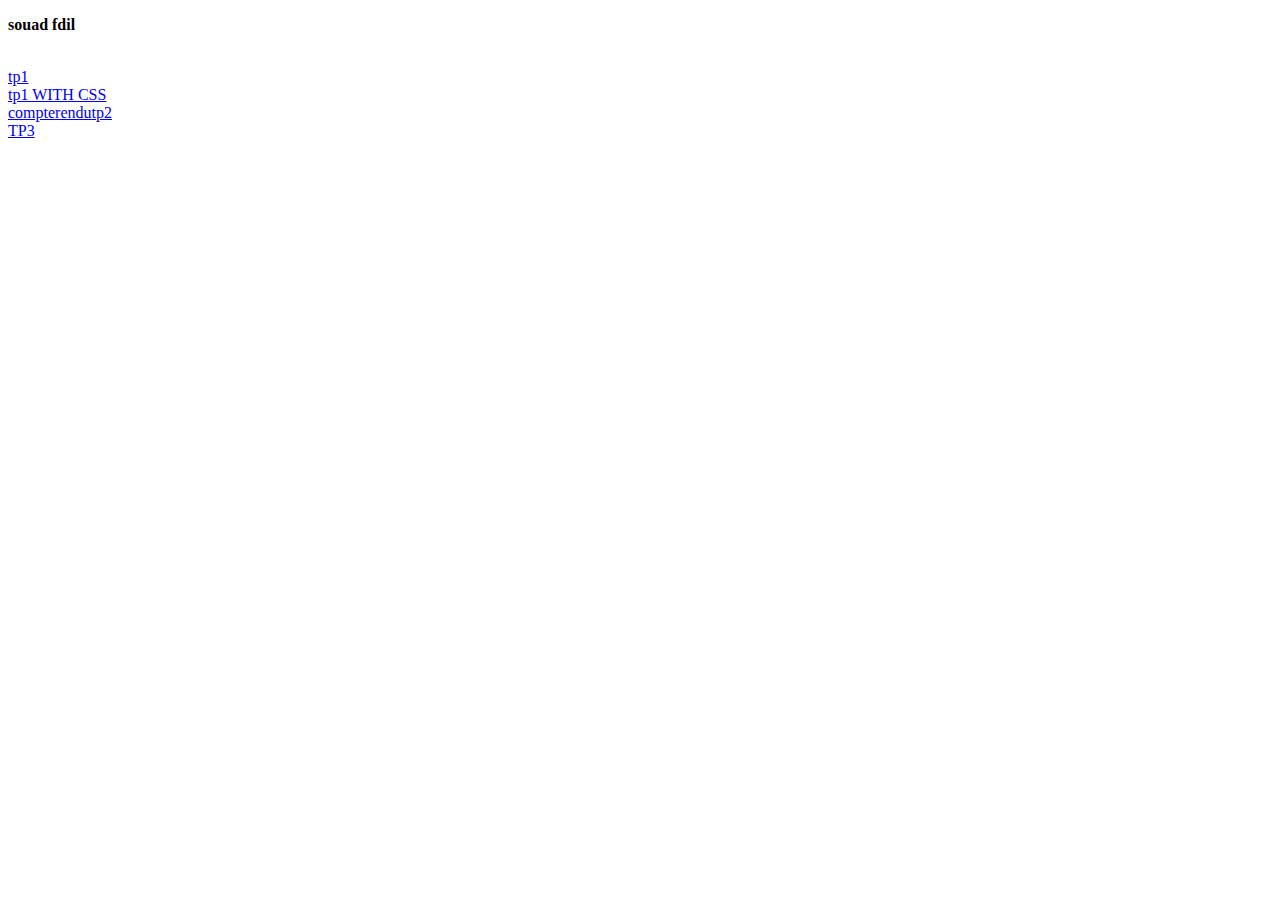
<file: index.html>
<!DOCTYPE html>
<html lang="en" dir="ltr">
  <head>
    <meta charset="utf-8">
      <title>tps</title>
  </head>
  <body>
    <p><strong>souad fdil</strong></p><br>
      <a href ="./cv.html" target="_blank" >tp1</a><br>
      <a href ="./cvCSS.html" target="_blank" >tp1 WITH CSS</a><br>
    <a href ="./compterendutp2.html" target="_blank" >compterendutp2</a><br>
    <a href ="https://contactmagic.000webhostapp.com" target="_blank" >TP3</a>
    </body>
  </html>
</file>
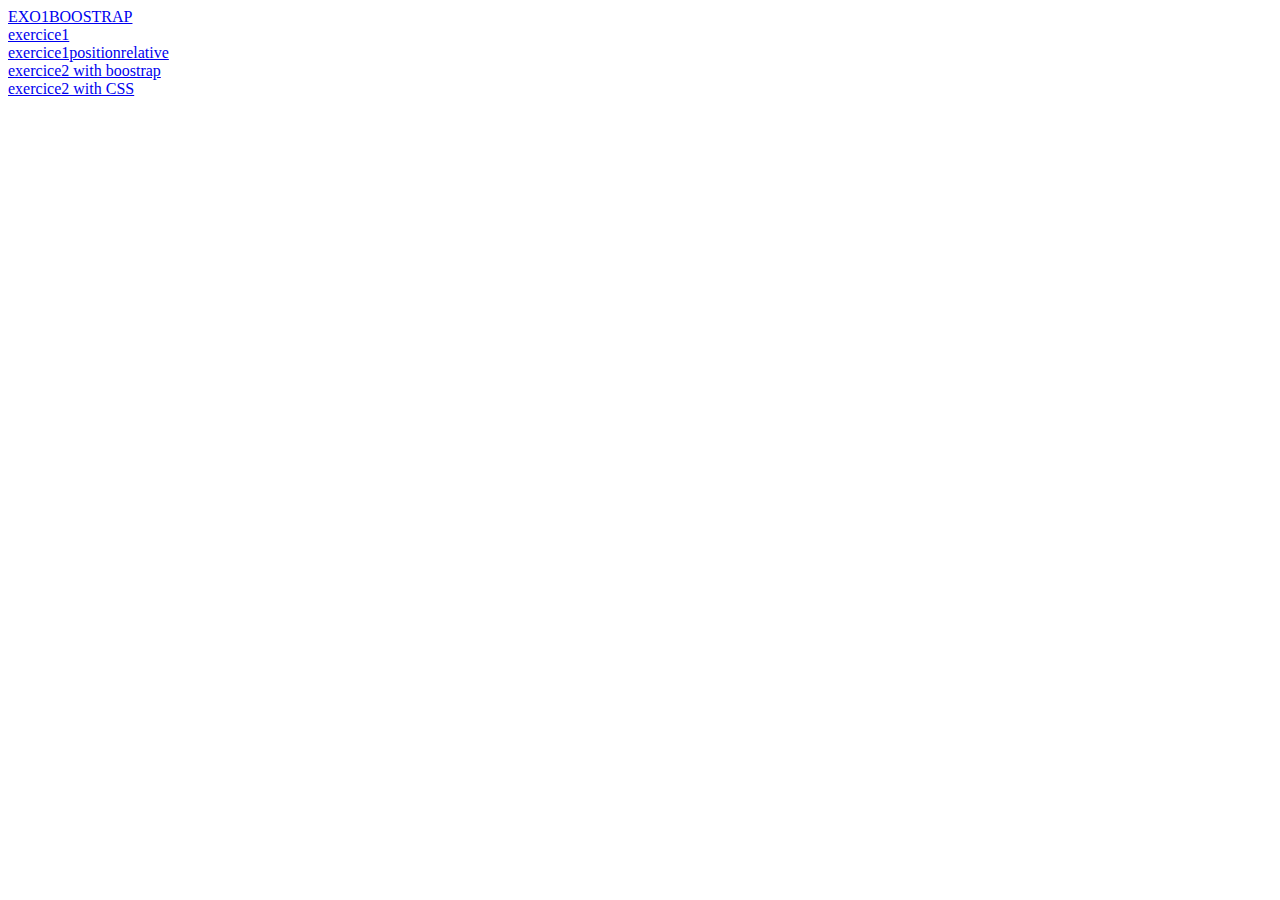
<file: compterendutp2.html>
<!DOCTYPE html>
<html lang="en" dir="ltr">
  <head>
    <meta charset="utf-8">
      <title></title>
  </head>
  <body>
       <a href ="./EXERCICE1BOOSTRAP.html" target="_blank" >EXO1BOOSTRAP</a><br>
      <a href ="./exercice1.html" target="_blank" >exercice1</a><br>
     <a href ="./exercice1positionrelative.html" target="_blank" >exercice1positionrelative</a><br>
      <a href ="./exercice2boostrap.html" target="_blank" >exercice2 with boostrap</a><br>
    <a href ="./exercice2CSS.html" target="_blank" >exercice2 with CSS</a><br>
    </body>
  </html>
</file>
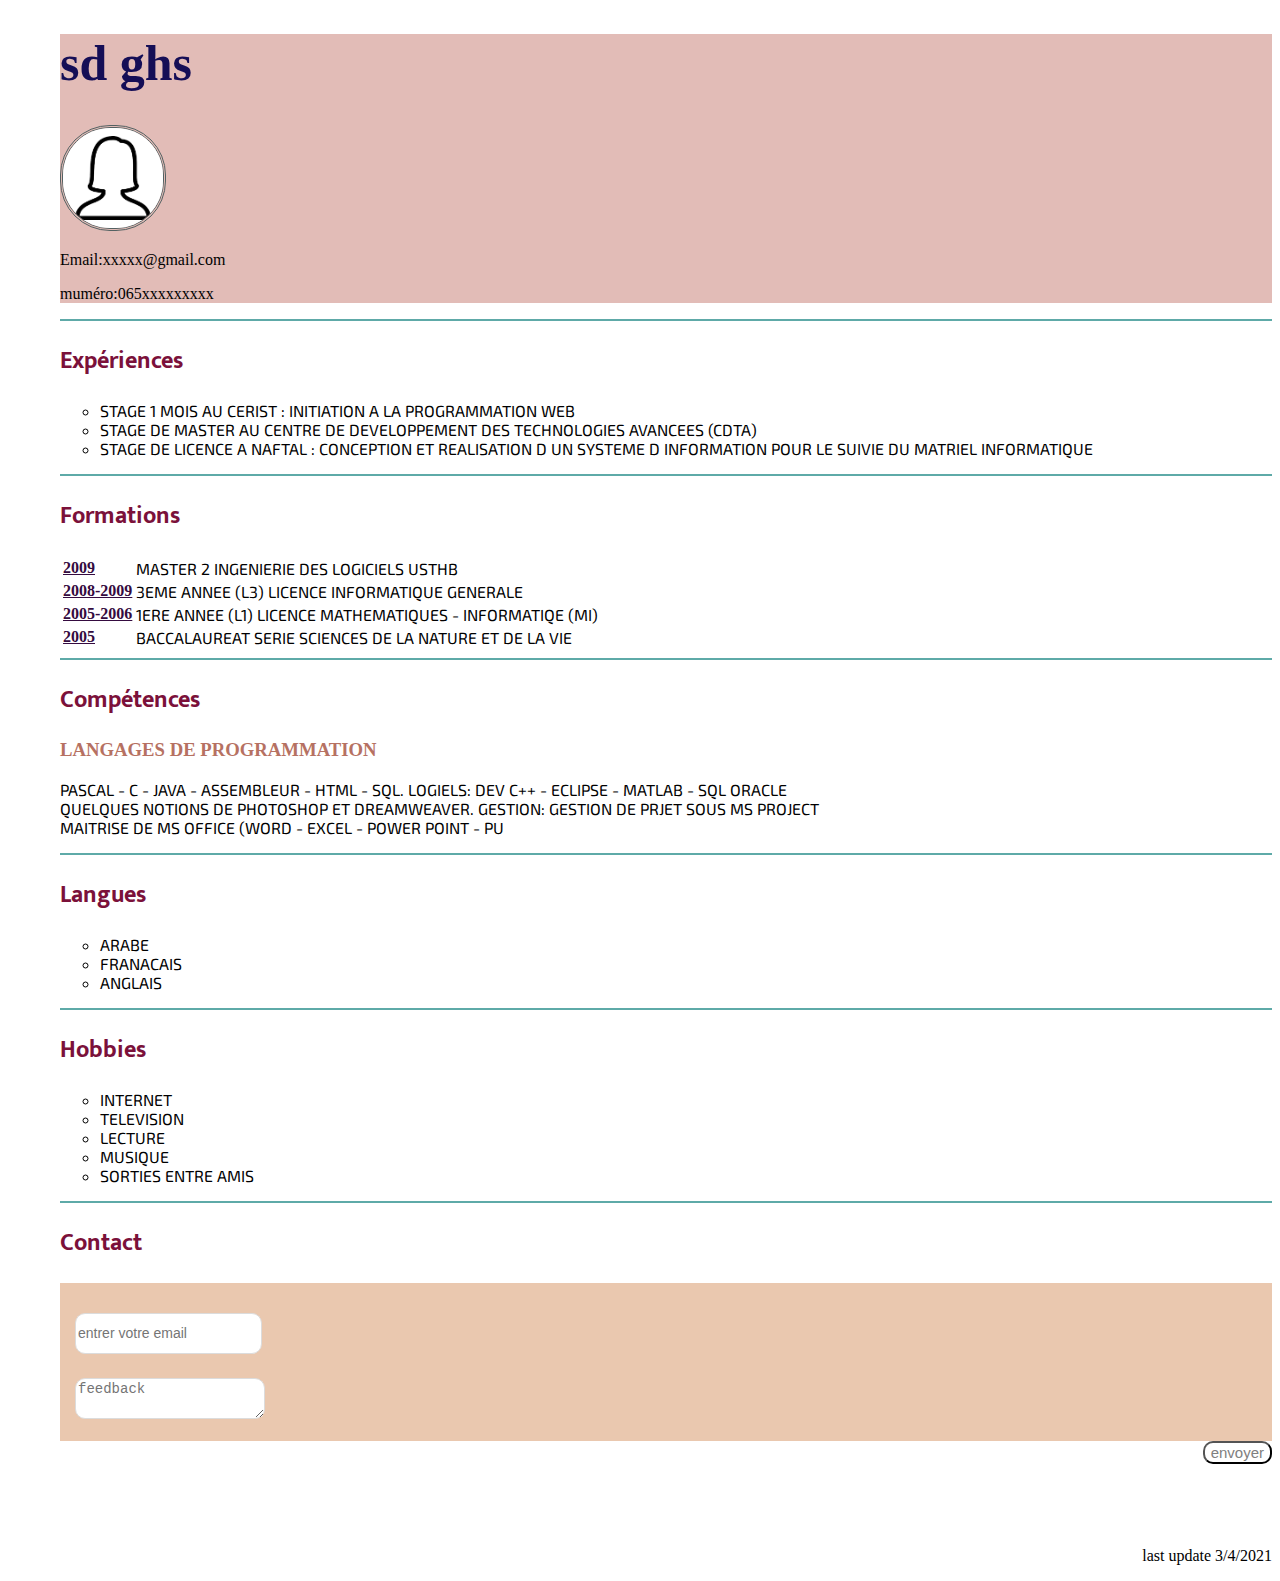
<file: cvCSS.html>
<!DOCTYPE html>
<html lang="en" dir="ltr">
  <head>
    <meta charset="utf-8">
    <title>cv</title>
      <link rel="stylesheet"href="cv.css">
      <link rel="preconnect" href="https://fonts.gstatic.com">
<link href="https://fonts.googleapis.com/css2?family=Mukta:wght@500&display=swap" rel="stylesheet">
<link rel="preconnect" href="https://fonts.gstatic.com">
<link href="https://fonts.googleapis.com/css2?family=Exo+2:wght@300&display=swap" rel="stylesheet">
  </head>
  <body>
    <div class="hi">
    <h1>sd ghs</h2>
          <img src="photo.png" alt="image">
    <div id="partie1">
      <p><bold>Email:xxxxx@gmail.com</p>
        <p> muméro:065xxxxxxxxx</p>
    </div>
  </div>
    <hr>
    <div>
      <h2>Expériences</h2>
      <ul class="lis">
        <li class="ecrit">STAGE 1 MOIS AU CERIST : INITIATION A LA PROGRAMMATION WEB</li>
        <li class="ecrit">STAGE DE MASTER AU CENTRE DE DEVELOPPEMENT DES TECHNOLOGIES AVANCEES (CDTA)</li>
        <li class="ecrit">STAGE DE LICENCE A NAFTAL : CONCEPTION ET REALISATION D UN SYSTEME D INFORMATION POUR LE SUIVIE DU MATRIEL INFORMATIQUE</li>
      </ul>
    </div>
    <hr>
    <div>
      <h2>Formations</h2>
      <table>
        <tr class="bonj">
        <td class="annee">2009</td>
        <td class="ecrit">MASTER 2 INGENIERIE DES LOGICIELS USTHB </td>
      </tr>
      <tr>
          <td class ="annee">2008-2009</td>
        <td class="ecrit">3EME ANNEE (L3) LICENCE INFORMATIQUE GENERALE</td>
      </tr>
      <tr>
        <td class ="annee">2005-2006</td>
        <td class="ecrit">1ERE ANNEE (L1) LICENCE MATHEMATIQUES - INFORMATIQE (MI)</td>
      </tr>
      <tr>
        <td class ="annee">2005</td>
        <td class="ecrit">BACCALAUREAT SERIE SCIENCES DE LA NATURE ET DE LA VIE</td>
      </tr>
      </table>
    </div>
      <hr>
    <div>
      <h2>Compétences</h2>
      <h3>LANGAGES DE PROGRAMMATION</h3>
      <p class="ecrit">PASCAL - C - JAVA - ASSEMBLEUR - HTML - SQL. LOGIELS: DEV C++ - ECLIPSE - MATLAB - SQL ORACLE <br>
         QUELQUES NOTIONS DE PHOTOSHOP ET DREAMWEAVER. GESTION: GESTION DE PRJET SOUS MS PROJECT <br>
         MAITRISE DE MS OFFICE (WORD - EXCEL - POWER POINT - PU
    </div>
    <hr>
    <div>
      <h2>Langues</h2>
      <ul class="lis">
        <li class="ecrit" >ARABE</li>
        <li class="ecrit"> FRANACAIS</li>
        <li class="ecrit">ANGLAIS</li>
      </ul>
    </div>
    <hr>
    <div>
      <h2>Hobbies</h2>
      <ul class="lis">
        <li class="ecrit">INTERNET</li>
        <li class="ecrit">TELEVISION</li>
        <li class="ecrit">LECTURE</li>
        <li class="ecrit">MUSIQUE</li>
        <li class="ecrit">SORTIES ENTRE AMIS</li>
      </ul>
    </div>
    <hr>
    <div>
      <h2>Contact</h2>
        <form>
        <input type="text" placeholder="entrer votre email"><br><br>
        <textarea nrows="20"cols="20" placeholder="feedback"></textarea><br><br>
      <button class="botton">envoyer</botton>
      </form>
    </div>
    <br>
    <br>
    <br>
    <br>
    <br>
    <p class="las">last update 3/4/2021</p>
  </body>
</html>
</file>
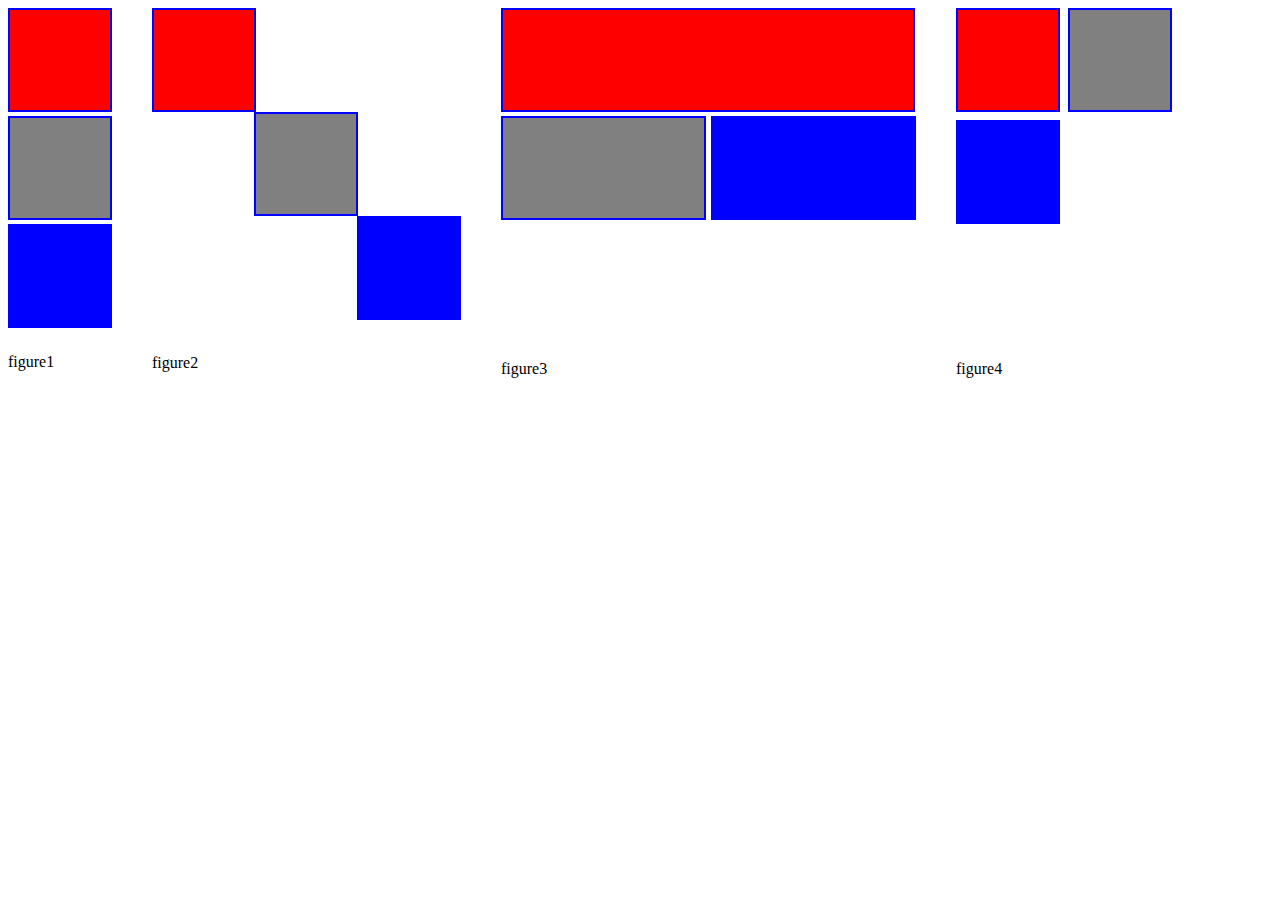
<file: exercice1.html>
<!DOCTYPE html>
<html lang="en" dir="ltr">
  <head>
    <meta charset="utf-8">
    <title></title>
    <style>
    html{
      position:relative;
    }
    .ligne{
    float:left;
    }
    .lig{
      margin-left:40px;
    }
    .LL{
        margin-left:40px;
    }
    .lii{
        margin-left:40px;
    }
    .pre{
      background-color:red;
      height:100px;
      width:100px;
      border:2px solid blue;

    }
    .seco{
      background-color:grey;
      height:100px;
      width:100px;
      border:2px solid blue;
      margin-top: 4px;
    }
    .third{
      background-color:blue;
      height:100px;
      width:100px;
      border:2px solid blue;
      margin-top:4px;
    }
    .preced{
      background-color:red;
      height:100px;
      width:100px;
      border:2px solid blue;
    }
    .second{
      background-color:grey;
      height:100px;
      width:100px;
      border:2px solid blue;
      margin-left:102px;
      clear:both;
    }
    .thirde{
      background-color:blue;
      height:100px;
      width:100px;
      border:2px solid blue;
      margin-left:205px;
      clear:both
    }
    .precedente{
      background-color:red;
      height:100px;
      width:410px;
      border:2px solid blue;
      margin-bottom:4px;
      display:block;
    }

    .inline{
      display:inline-block;
    }
    .secondaire{
     background-color:grey;
     height:100px;
     width:201px;
     border:2px solid blue;

   }
   .thir{
     background-color:blue;
     height:100px;
     width:201px;
     border:2px solid blue;
     margin-left:1px;

   }
   .inli{
     display: inline-block;
   }
   .pe{
     background-color:red;
     height:100px;
     width:100px;
     border:2px solid blue;

   }
   .sec{
     background-color:grey;
     height:100px;
     width:100px;
     border:2px solid blue;
     margin-left: 4px;

   }
   .th{
     background-color:blue;
     height:100px;
     width:100px;
     border:2px solid blue;
     margin-top:4px;
   }
    </style>
  </head>
  <body>
  <!-- methode1-->
  <div class="ligne">
  <div class="pre"></div>
  <div class="seco"></div>
  <div class="third"></div>
  <p style="margin-top:25px">figure1</p>
</div>
<div class="ligne LL">
  <div class="preced"></div>
  <div class="second"></div>
  <div class="thirde"></div>
  <p style="margin-top:34px">figure2</p>
</div>
<div class="ligne lii">
    <div class="precedente  "></div>
    <div class="secondaire  inline"></div>
    <div class="thir inline"></div>
    <p style="margin-top:136px">figure3</p>
  </div>
<div class="ligne  lig">
  <div class="pe  inli"></div>
  <div class="sec  inli"></div>
  <div class="th"></div>
  <p style="margin-top:136px">figure4</p>
</div>
  </body>
</html>
</file>
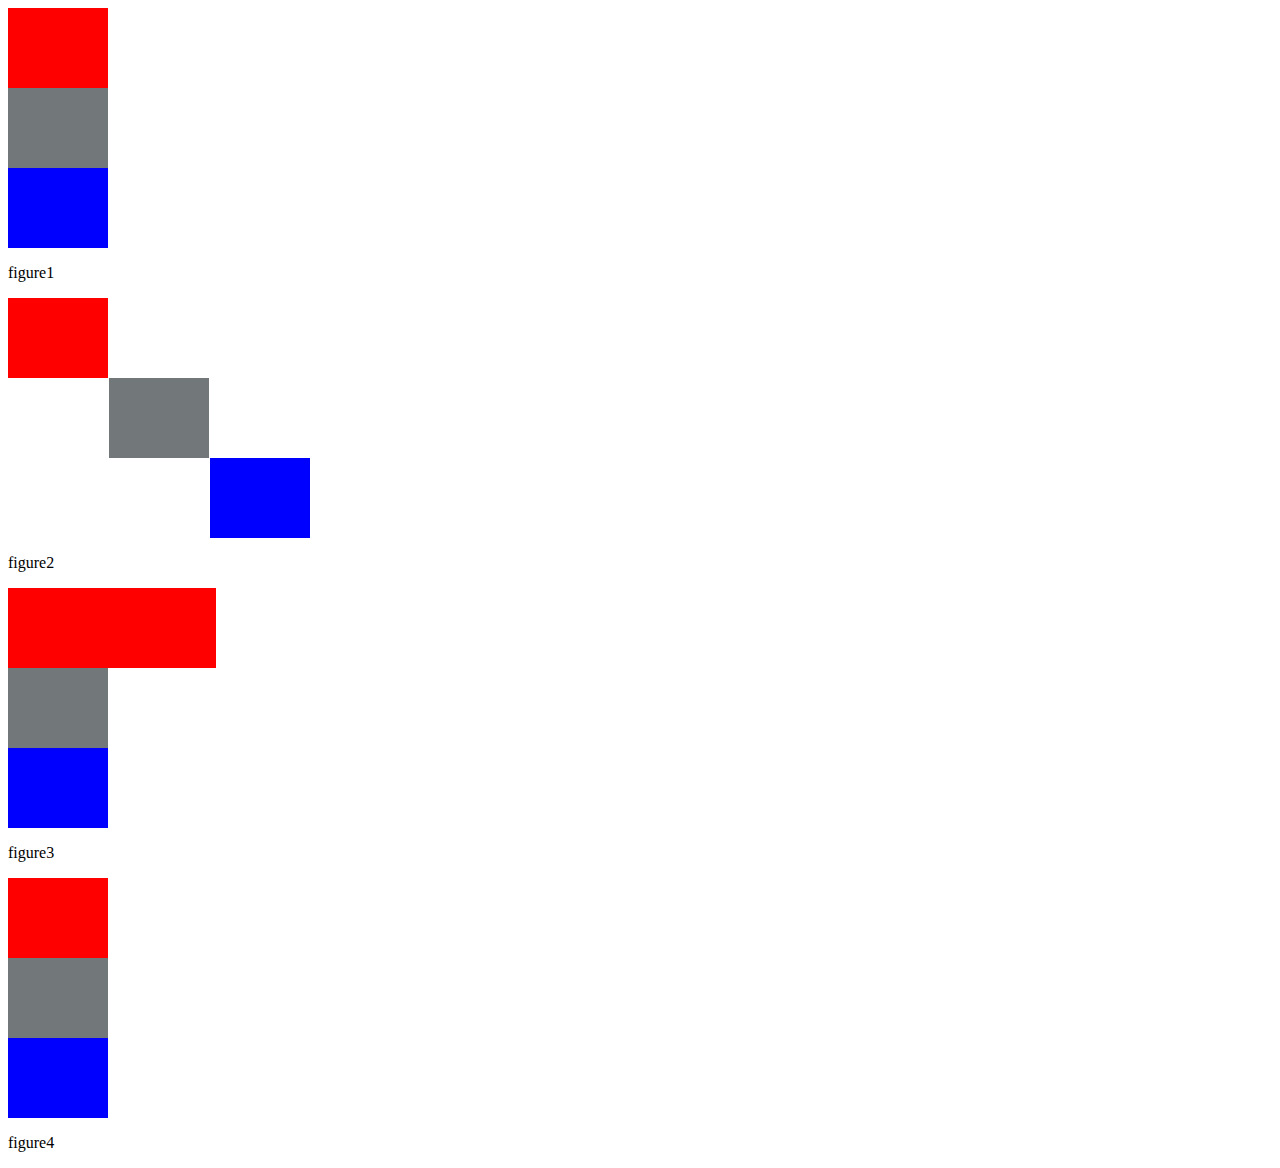
<file: EXERCICE1BOOSTRAP.html>
<!DOCTYPE html>
<html lang="en" dir="ltr">
  <head>
    <meta charset="utf-8">
    <title></title>
    <link href="https://cdn.jsdelivr.net/npm/bootstrap@5.0.0-beta3/dist/css/bootstrap.min.css" rel="stylesheet" integrity="sha384-eOJMYsd53ii+scO/bJGFsiCZc+5NDVN2yr8+0RDqr0Ql0h+rP48ckxlpbzKgwra6" crossorigin="anonymous">
  </head>
    <body>
      <div class="position-relative">
        <div class="d-block mt-1 border border-primary border-2 " style="width: 100px ;background-color: rgba(255, 0, 0);height:80px"></div>
        <div class="d-block mt-1 border border-primary border-2 " style="width: 100px; background-color: rgba(114, 119, 122);height:80px"></div>
     <div class="d-block mt-1 border border-primary border-2 " style="width: 100px;  background-color: rgba(0, 0, 255);height:80px"></div>
     <p>figure1</p>
   </div>
   <div class="position-relative">
     <div class="d-block mt-1 border border-primary border-2 " style="width: 100px ;background-color: rgba(255, 0, 0);height:80px"></div>
     <div class="d-block  border border-primary border-2 " style="width: 100px; background-color: rgba(114, 119, 122);height:80px;margin-left:101px"></div>
  <div class="d-block mt-1 border border-primary border-2 " style="width: 100px;  background-color: rgba(0, 0, 255);height:80px;margin-left:202px"></div>
  <p>figure2</p>
   </div>
   <div class="position-relative   ">
     <div class="d-block mt-1 border border-primary border-2 " style="width: 208px ;background-color: rgba(255, 0, 0);height:80px"></div>
     <div class="d-inline-block  border border-primary border-2 " style="width: 100px; background-color: rgba(114, 119, 122);height:80px"></div>
  <div class="d-inline-block mt-1 border border-primary border-2 ms-1 " style="width: 100px;  background-color: rgba(0, 0, 255);height:80px"></div>
  <p>figure3</p>
   </div>
  <div class="position-relative  ">
    <div class=" d-inline-block mt-1 border border-primary border-2 " style="width: 100px ;background-color: rgba(255, 0, 0);height:80px"></div>
    <div class="d-inline-block  border border-primary border-2 ms-1" style="width: 100px; background-color: rgba(114, 119, 122);height:80px"></div>
 <div class="d-block mt-1 border border-primary border-2  " style="width: 100px;  background-color: rgba(0, 0, 255);height:80px"></div>
 <p>figure4</p>
  </div>
  </body>
</html>
</file>
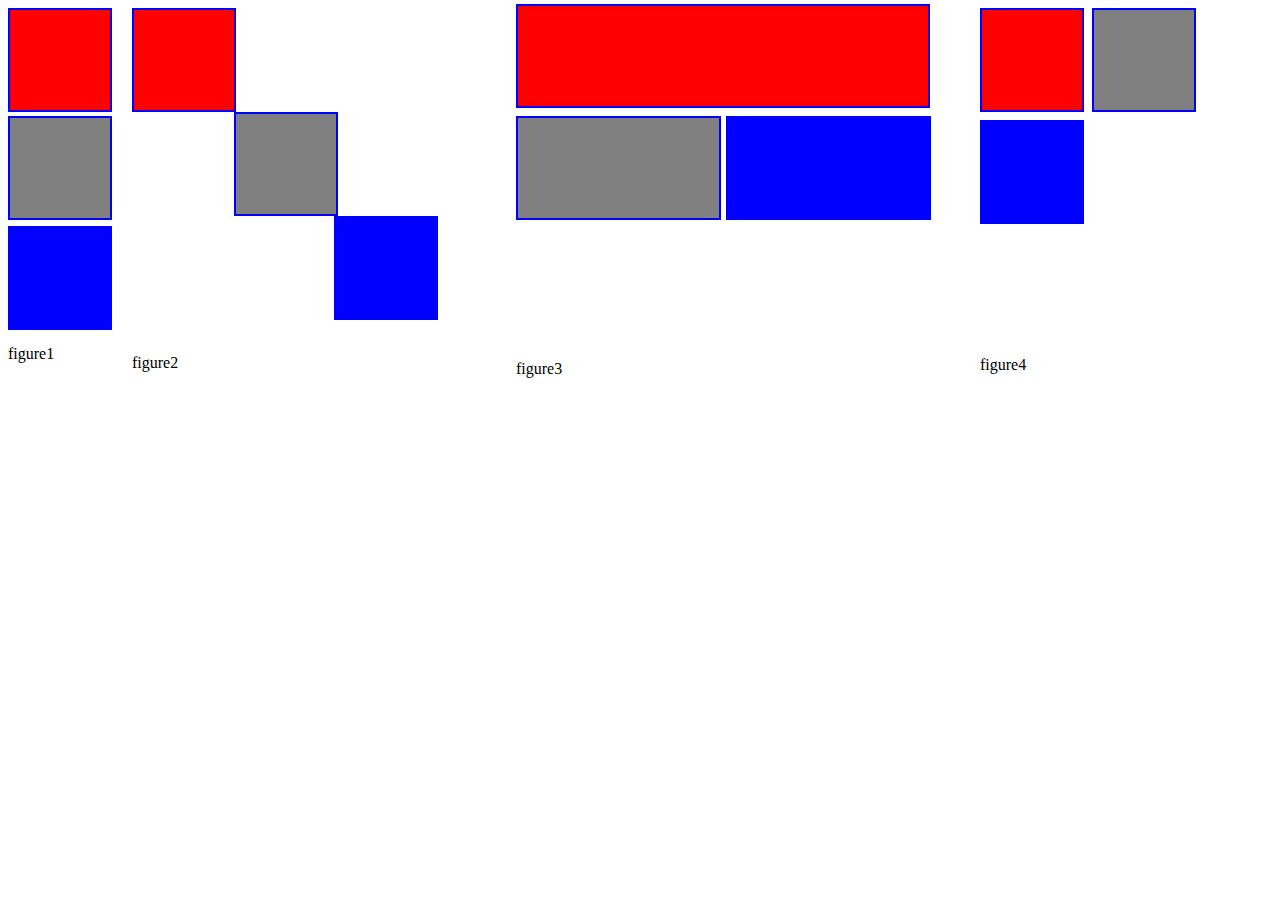
<file: exercice1positionrelative.html>
<!DOCTYPE html>
<html lang="en" dir="ltr">
  <head>
    <meta charset="utf-8">
    <title></title>
    <style>
    .ligne{
      float:left;
    }
    .LL{
      position:relative;
      left:20px
    }
    .lii{
      position:relative;
      left:300px
    }
    .lig{
      position:relative;
      left:350px
    }
    .pre{
      position:relative;
      background-color:red;
      height:100px;
      width:100px;
      border:2px solid blue;
      position: relative;
    }
    .seco{
      background-color:grey;
      height:100px;
      width:100px;
      border:2px solid blue;
      position: relative;
      top: 4px;
    }
    .third{
      background-color:blue;
      height:100px;
      width:100px;
      border:2px solid blue;
      position: relative;
      top:10px;
    }
    .preced{
      background-color:red;
      height:100px;
      width:100px;
      border:2px solid blue;
      position: relative;
    }
    .second{
      background-color:grey;
      height:100px;
      width:100px;
      border:2px solid blue;
      position: relative;
      left:102px
    }
    .thirde{
      background-color:blue;
      height:100px;
      width:100px;
      border:2px solid blue;
      position: relative;
      left:202px
    }
    .precedente{
      background-color:red;
      height:100px;
      width:410px;
      border:2px solid blue;
      margin-bottom:4px;
      position: relative;
      bottom:4px
    }
    .inline{
      display:inline-block;
    }
    .secondaire{
     background-color:grey;
     height:100px;
     width:201px;
     border:2px solid blue;
     position:relative;
   }
   .thir{
     background-color:blue;
     height:100px;
     width:201px;
     border:2px solid blue;
     position:relative;
     left:1px;
   }
   .inli{
     display: inline-block;
   }
   .pe{
     background-color:red;
     height:100px;
     width:100px;
     border:2px solid blue;
     position: relative;
   }
   .sec{
     background-color:grey;
     height:100px;
     width:100px;
     border:2px solid blue;
     position: relative;
     left: 4px;
   }
   .th{
     background-color:blue;
     height:100px;
     width:100px;
     border:2px solid blue;
     position: relative;
     top:4px;
   }
    </style>
  </head>
  <body>
    <div class="ligne">
    <div class="pre"></div>
    <div class="seco"></div>
    <div class="third"></div>
    <p style="margin-top:25px">figure1</p>
  </div>
  <div class="ligne LL">
    <div class="preced"></div>
    <div class="second"></div>
    <div class="thirde"></div>
    <p style="margin-top:34px">figure2</p>
  </div>
  <div class="ligne lii">
      <div class="precedente  "></div>
      <div class="secondaire  inline"></div>
      <div class="thir inline"></div>
      <p style="margin-top:136px">figure3</p>
    </div>
    <div class="ligne  lig">
      <div class="pe  inli"></div>
      <div class="sec  inli"></div>
      <div class="th"></div>
      <p style="margin-top:136px">figure4</p>
    </div>
  </body>
</html>
</file>
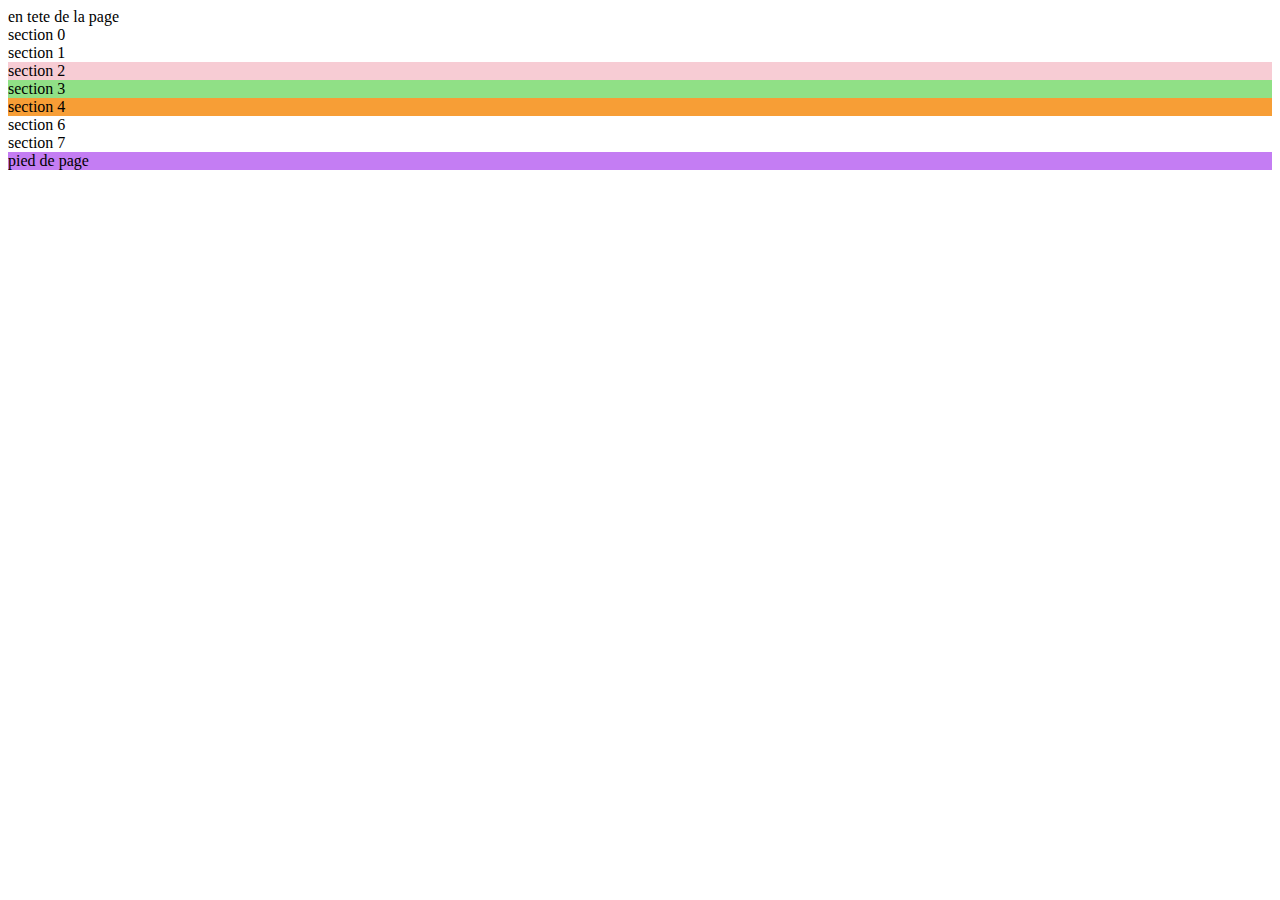
<file: exercice2boostrap.html>
<!DOCTYPE html>
<html lang="en" dir="ltr">
  <head>
    <meta charset="utf-8">
    <title></title>
    <link href="https://cdn.jsdelivr.net/npm/bootstrap@5.0.0-beta3/dist/css/bootstrap.min.css" rel="stylesheet" integrity="sha384-eOJMYsd53ii+scO/bJGFsiCZc+5NDVN2yr8+0RDqr0Ql0h+rP48ckxlpbzKgwra6" crossorigin="anonymous">

  </head>
  <body>
    <div class="container">
      <div class="row">
        <div class="col border border-primary border-2 bg-primary text-light p-3 text-center mt-2">
      en tete de la page
    </div>
    </div>
    <div class="row">
      <div class="col border border-primary border-2 bg-warning p-3 text-light text-center mt-2">
    section 0
  </div>
  </div>
  <div class="row">
    <div class="col-lg-3 col-md-6 col-sm-12 border border-primary border-2 p-3 text-center text-light bg-info mt-2" >section 1</div>
    <div class="col-lg-3  col-md-6  col-sm-12 border border-primary border-2 primary p-3 text-center text-light mt-2 " style="background-color:#f7ccd4">section 2</div>
    <div class="col-lg-3 col-md-6 col-sm-12 border border-primary border-2 primary p-3 text-center text-light mt-2 " style="background-color:#90e086">section 3</div>
    <div class="col-lg-3 col-md-6 col-sm-12 border border-primary border-2 primary p-3 text-center text-light mt-2"style="background-color:#f79e36">section 4</div>
    </div>
    <div class="row">
      <div class="col-lg-6 col-md-12 col-sm-12  border border-primary border-2 primary p-3 text-center text-light bg-primary mt-2">section 6</div>
      <div class="col-lg-6 col-md-12 col-sm-12 border border-primary border-2 primary p-3 text-center text-light bg-primary mt-2">section 7</div>
      </div>
      <div class="row">
        <div class="col-lg border border-primary border-2 primary p-3 text-center text-light mt-2"style="background-color:#c47df3">pied de page</div>
        </div>
        </div>
  </body>
</html>
</file>
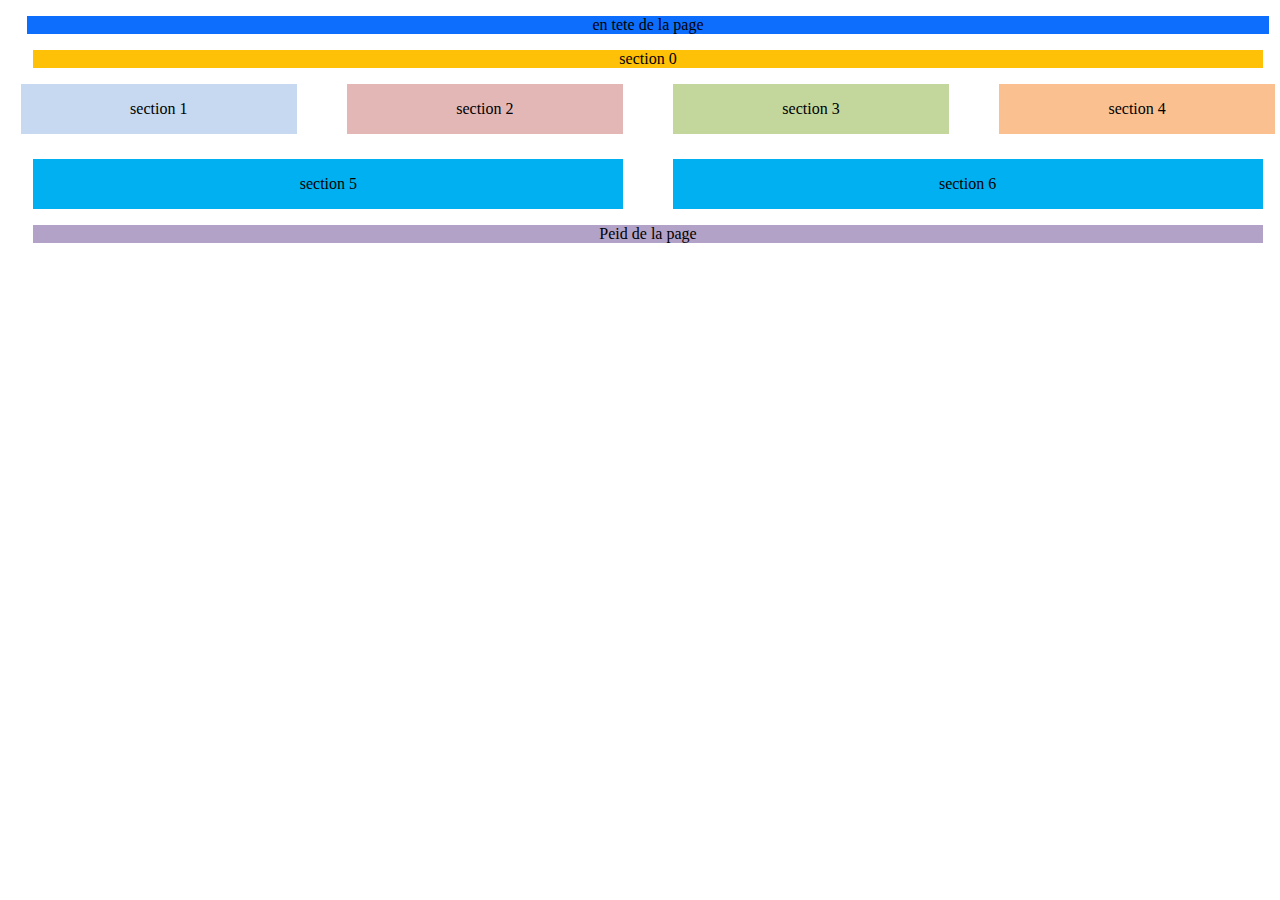
<file: exercice2CSS.html>
<!DOCTYPE html>
<html lang="en" dir="ltr">
  <head>
    <meta charset="utf-8">
    <meta name="viewport" content="width=device-width, initial-scale=1">
    <link rel="stylesheet" href="exercice2css.css">
    <title></title>
  </head>
  <body>
    <div id="container">
        <header id="header" class="box"><p>en tete de la page<p> </header>
          <div class="div1">
          <section id="section0"><p>section 0<p></section>
            <section id="section1"><p>section 1<p></section>
              <section id="section2"><p>section 2<p></section>
                <section id="section3"><p>section 3<p></section>
                  <section id="section4"><p>section 4<p></section>
            </div>
            <div class="div2">
                <section id="section5"><p>section 5<p></section>
                   <section id="section6"><p>section 6<p></section>
              </div>
        <footer  id="footer"><p>Peid de la page<p></footer>
      </div>

  </body>
</html>
</file>
<file: cv.css>
img{
  height: 100px;
  width:100px;
  border-radius:50px;
  border:  double #536162
}

h1{
  font-size:50px;
  color:#150e56;
}
h2{
  font-family: 'Mukta', sans-serif;
  color:#7b113a;
  text-decoration:blink;
}
h3{
  color:#b67162
}
.annee{
  font-weight:bold;
  color:#350b40;
  text-decoration:underline;
}
.las{
  text-align: right;
}
body{
  margin-left:60px
}
.lis{
  list-style-type:circle;
}
table:hover{
  background-color:#B4A5A5
}
input{
  font-size:14px;
  background-color:white;
  color:black;
  border-radius: 10px;
  height: 35px;
  border: 1px solid #dcdcdc;
  padding:  2px;
  margin-top:30px;
  margin-left:15px;
}
textarea{
  font-size:14px;
  background-color:white;
  color:black;
  border-radius: 10px;
  height: 35px;
  border: 1px solid #dcdcdc;
  padding:  2px;
  margin-top:6px;
  margin-left:15px;
}
form{
  background-color:#eac8af
}
.botton{
  background-color:white;
  color:black;
  border-radius: 10px;
  color:gray;
  float:right;
  margin-bottom:20px;
  font-size:15px;

}
.botton:hover{
  background-color:black;
}
.hi{
    background-color:#e2bcb7
}
.ecrit{
  font-family: 'Exo 2', sans-serif;
}
hr{
  border: ridge #5eaaa8;
  border-width: 1px
}
</file>
<file: exercice2css.css>
body {
  height: 100%;
  width: 100%;
  padding: 0px;
  text-align: center;
}
#header {
  background-color: #0d6efd;
  width:99%;
  margin : 0 auto 0 auto;
}
#container {
  height: 100%;
  width: 98%;
  margin: 1% auto 0 auto;


}
.div3, .div2 {
   width: 98%;
   margin : 0 auto 0 auto;
   overflow: auto;
   clear: both;
   margin-top : 1%;
}
#section0 {
  background-color: #ffc107;
  width: 98%;
  margin : 0 auto 0 auto;
}
#section1 {
  background-color: #c6d9f1;
  width: 22%;
  float :left;
}

#section2 {
  background-color: #e4b7b7;
  width: 22%;
  float :left;
  margin-left : 4%;
}

#section3 {
  background-color: #c3d69b;
  width: 22%;
  float :left;
  margin-left : 4%;
}

#section4 {
  background-color: #fac090;
  width: 22%;
  float :left;
  margin-left : 4%;
}
#section5 {
  background-color: #00b0f0;
  width: 48%;
  float :left;
  margin-top:2%
}

#section6 {
  background-color: #00b0f0;
  width: 48%;
  float :left;
  margin-left : 4%;
    margin-top:2%
}

#footer {
  background-color: #b3a2c7;
  position: relative;
  width: 98%;
  margin : 0 auto 0 auto;
}
@media screen and (max-width: 550px) {
  #section1 {
    background-color: #c6d9f1;
    width: 98%;
    margin : 1% auto 0 auto;
  }
  #section2 {
    background-color: #e4b7b7;
    width: 98%;
    margin : 1% auto 0 auto;
  }#section3 {
    background-color: #c3d69b;
    width: 98%;
    margin : 1% auto 0 auto;
  }#section4 {
    background-color: #fac090;
    width: 98%;
    margin : 1% auto 0 auto;
  }#section5 {
    background-color: #00b0f0;
    width: 98%;
    margin : 1% auto 0 auto;
  }
  #section6 {
    background-color: #00b0f0;
    width: 98%;
    margin : 1% auto 0 auto;
  }
}
@media screen and (min-width: 550px) and (max-width: 786px) {
  #section1 {
    background-color: #c6d9f1;
    width: 48%;
    margin : 1% auto 0 auto;
  }

  #section2 {
    background-color: #e4b7b7;
    width: 48%;
    float :left;
    margin-left : 2%;
    margin-top : 1%
  }
  #section3 {
    background-color: #c3d69b;
    width: 48%;
    margin : 1% auto 0 auto;
  }

  #section4 {
    background-color: #fac090;
    width: 48%;
    float :left;
    margin-left : 2%;
    margin-top : 1%
  }
  #section5 {
    background-color: #00b0f0;
    width: 98%;
    margin : 1% auto 0 auto;
  }
  #section6 {
    background-color: #00b0f0;
    width: 98%;
    margin : 1% auto 0 auto;
  }
}
</file>
